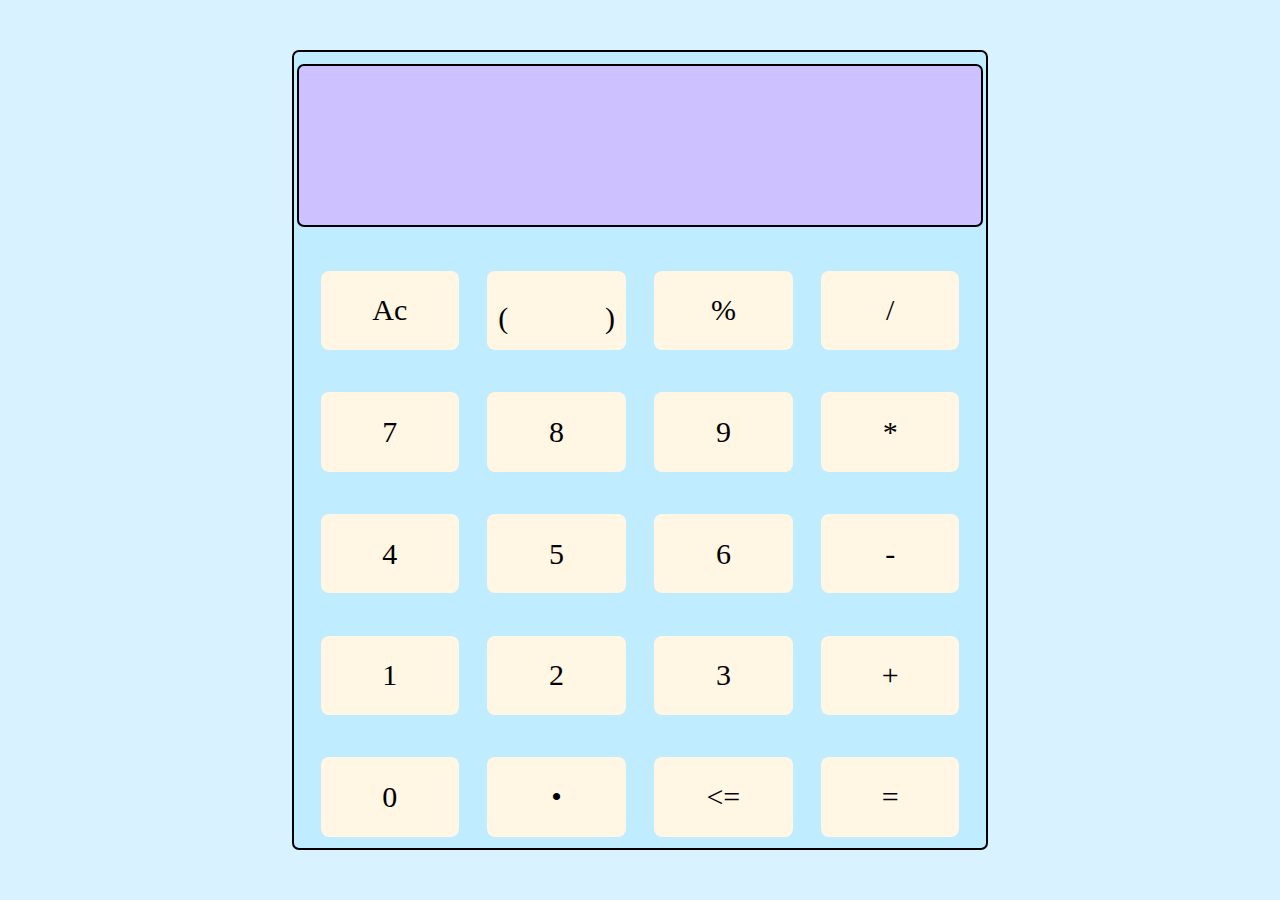
<file: index.html>
<html>

<head>
   <title> Calculator </title>
   <link rel="stylesheet" href="style.css">
</head>  

<body>

   <div class="calc">
      <div class="screen"> </div>

      <button class="num" value="ac"> Ac </button>
      <div class="num brc1">
        <button class="num brc2" value="("> ( </button>
        <button class="num brc3" value=")"> ) </button>
      </div>
          
      <button class="num" value="%"> % </button>
      <button class="num" value="/"> / </button>
      <button class="num" value="7"> 7 </button>
      <button class="num" value="8"> 8 </button>
      <button class="num" value="9"> 9 </button>
      <button class="num" value="*"> * </button>
   
      <button class="num" value="4"> 4 </button>
      <button class="num" value="5"> 5 </button>
      <button class="num" value="6"> 6 </button>
      <button class="num" value="-"> - </button>
   
      <button class="num" value="1"> 1 </button>
      <button class="num" value="2"> 2 </button>
      <button class="num" value="3"> 3 </button>
      <button class="num" value="+"> + </button>
   
      <button class="num" value="0"> 0 </button>
      <button class="num" value="."> • </button>
      <button class="num" value="<="> <= </button>
      <button class="num" value="="> = </button>
      
   </div>

      <script src="script.js"></script>

</body>

</html>
</file>
<file: style.css>
*{
   font-family: fantasy;
}   

body{
   background-color: #BFECFF9C;
   display: flex;
   justify-content: center;
   align-items: center;
} 

.screen
{
   height: 20%;
   width: 100%;
   margin: 3px;
   font-size: 3rem;
   border: 2px solid black;
   border-radius: 7px;
   
   display: flex;
   justify-content: flex-end;
   align-items: flex-end;
   background-color: #CDC1FF;
   overflow: hidden;
}

.calc {
   height: 90%;
   max-width: 95%;
   display: flex;
   justify-content: center;
   align-items: center;
   flex-wrap: wrap;
   justify-content: space-evenly;
   gap: 20px 0px;
   border: 2px solid black;
   border-radius: 7px;
   
   background-color: #BFECFF;
}

.num {
   height: 10%;
   width: 20%;
   margin: 2px;
   font-size: 30px;
   text-align: center;
   line-height: 70px;
   border: none;
   border-radius: 8px;
   background-color: #FFF6E3;
}

.brc1
{
   border: none;
   display : flex;
   justify-content: center;
   align-items: center;
   justify-content: space-between;
}

.brc2
{
   border-right: none;
   border-top-right-radius: 0px;
   border-bottom-right-radius: 0px;
}

.brc3
{
   border-top-left-radius: 0px;
   border-bottom-left-radius: 0px;
}

.brc2 , .brc3
{
   padding-bottom: 3.5rem;
}
</file>
